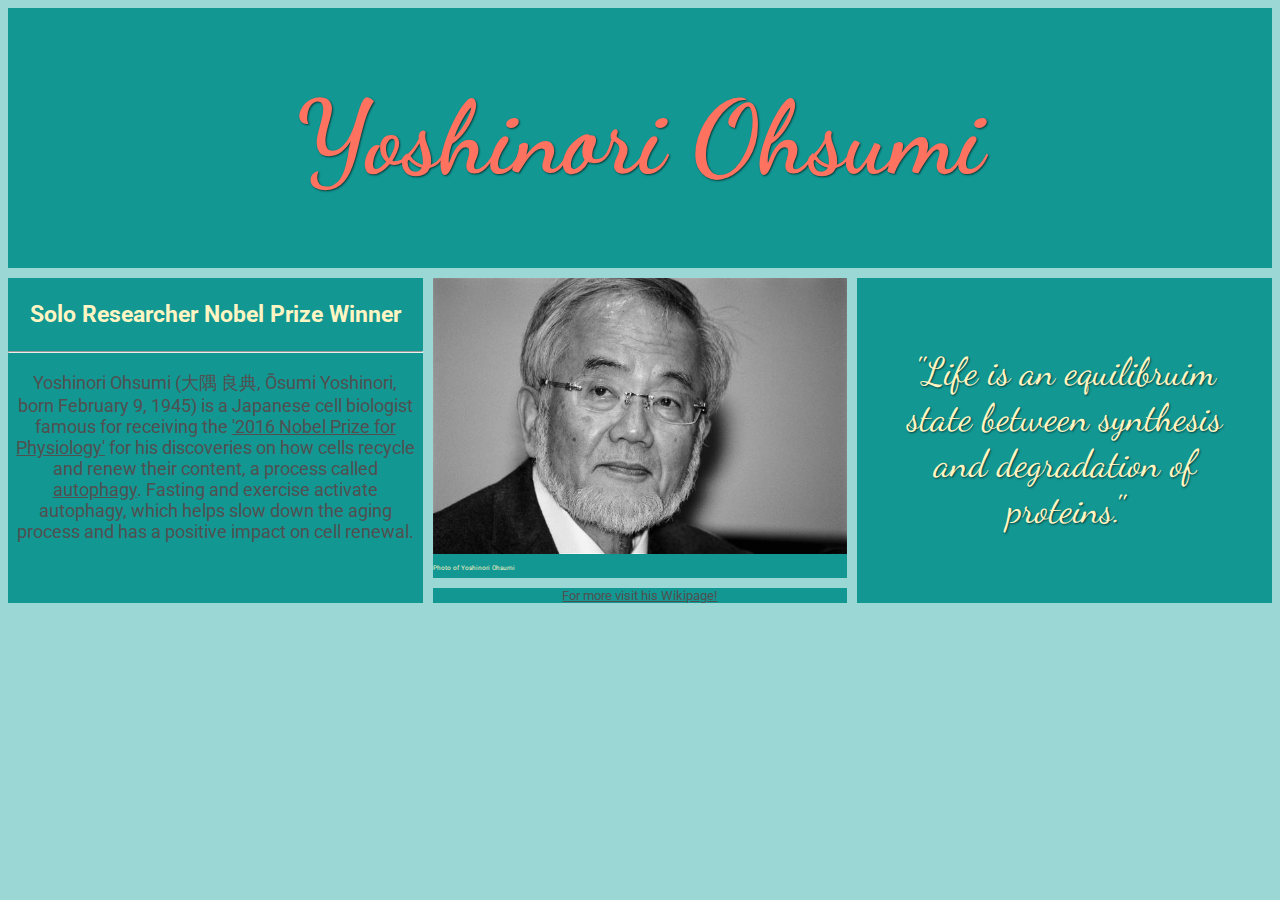
<file: index.html>
<!DOCTYPE html>
<html>
 <head>
  
  <link rel="preconnect" href="https://fonts.gstatic.com">
  <link href="https://fonts.googleapis.com/css2?family=Dancing+Script&family=Roboto&display=swap" rel="stylesheet">
  <meta name="viewport" content="width=device-width, initial-scale=1">
  
  <style>

    * {
        box-sizing: border-box;
        } 
    
    body {
        background-color:  #9BD7D5;
    
        }

        .container {
            height:auto;
            display: grid;
            grid-template-columns: 1fr 1fr 1fr;
            grid-template-rows: .6fr 1fr 0.135fr;
            grid-gap: 10px 10px;
            }
        
        .cell {
            background-color: #129793;
            }
        
        .cell-1 {
            grid-row: 1; 
            grid-column: 1 / 4;
            }
        
        .cell-2 {
            grid-row: 2 / 4;
            grid-column: 1 / 2;
            }
        
        .cell-3 {
            grid-row: 2;
            grid-column: 2 / 3;
            }
        
        .cell-4 {
            grid-row: 2 / 4;
            grid-column: 3 / 4;
            display: flex;
            align-items: center;
            }

        .cell-5 {
            grid-row: 3;
            grid-column: 2 / 3;
            display: flex;
            align-items: center;
            } 

        h1 {    
            color: #FF7260;
            font-size: 8vw;
            font-family: 'Dancing Script';
            vertical-align: middle;
            text-align: center;
            text-shadow: 1px 1px 2px rgba(0, 0, 0, 0.6);
            }

        h3 {    
            color: #FFF5C3;
            font-size: 1.8vw;
            font-family: 'Roboto';
            text-align: center;
            }        
        
        #tribute-info {   
            color: #505050;
            font-size: 1.4vw;
            font-family: 'Roboto';
            text-align: center;
            }

        #tribute-link {
            color: #FFF5C3;
            font-size: 1vw;
            font-family: 'Roboto';
            justify-content: center;
            }

        #block-quote {
            color:  #FFF5C3;
            font-size: 3vw;
            font-family: 'dancing script';
            text-align: center;
            text-shadow: 1px 1px 2px rgba(0, 0, 0, 0.6);
            }

        #img-caption {
            color: #FFF5C3;
            font-size: .5vw;
            font-family: 'Roboto';
            }

        a:link, a:visited {
            background-color:  #129793;
            color: #505050;
            text-decoration: underline;
            }

        a:hover, a:active {
            color: #FF7260;
            }   
  
  </style>
  
  <title>Yoshinori Ohsumi Tribute</title> 
 
 </head>
 
 <body id="main" class="container">
    
        <div class="cell cell-1" id="title">
            <h1>Yoshinori Ohsumi</h1>
        </div>
        
        <div class="cell cell-3" id="img-div">
            <img id="image" src="OhsumiM1.jpg" object-fit= cover; width= 100%; min-height= 100%;>
            <p id="img-caption">Photo of Yoshinori Ohsumi</p>            
        </div>
        
        <div class="cell cell-2" id="tribute-info">            
            <h3>Solo Researcher Nobel Prize Winner</h3><hr>
        
            <p>Yoshinori Ohsumi (大隅 良典, Ōsumi Yoshinori,<br> born February 9, 1945) is a Japanese cell biologist
                famous for receiving the <a id="nobel-link" target="_blank" href="https://www.ncbi.nlm.nih.gov/pmc/articles/PMC5240711/">'2016 Nobel Prize for Physiology'</a>
                for his discoveries on how cells recycle and renew their content, a process called
                <a id="autophagy-link" target="_blank" href="https://www.healthline.com/health/autophagy">autophagy</a>. 
                Fasting and exercise activate autophagy, which helps slow down the aging process and 
                has a positive impact on cell renewal.</p>
        </div>
        
        <div class="cell cell-4" id="block-quote">            
            <blockquote>"Life is an equilibruim state between synthesis and degradation of proteins."</blockquote>
        </div>
        
        <div class="cell cell-5" id="tribute-link">
            <a target="_blank" href="https://en.wikipedia.org/wiki/Yoshinori_Ohsumi">For more visit his Wikipage!</a>
        </div>
 </body>

</html>
</file>
